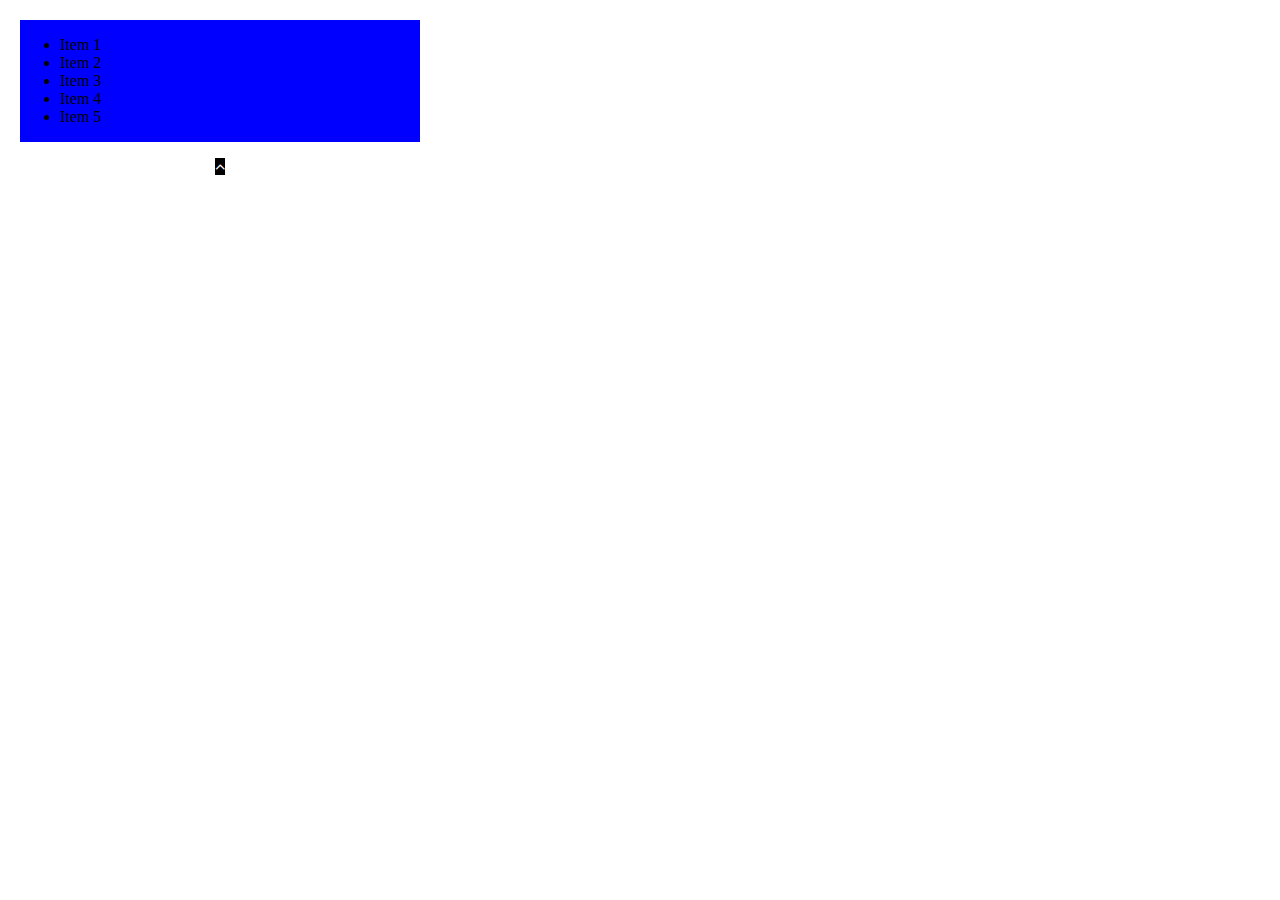
<file: hideManu.html>
<!DOCTYPE html>
<html lang="ko">
<head>
    <link rel="stylesheet" href="/font-awesome-4.7.0/css/font-awesome.min.css">
    <meta charset="UTF-8">
    <meta name="viewport" content="width=device-width, initial-scale=1.0">
    <title>검색창 숨기기/펼치기</title>
    <style>
        .search-container {
            position: fixed;
            top: 20px;
            left: 20px;
            width: 400px;
            transition: top 0.5s ease-in-out, background-color 500ms linear;
            background: blue;
        }

        .hidden {
            position: absolute;
            top: 100%; /* search-container의 바로 아래에 위치 */
            left: 50%; /* 중앙에 위치 */
            transform: translateX(-50%); /* 정확히 중앙에 오도록 조정 */
        }

        .hiddenBtn {
            background: black;
            color: white;
            width: 50px;
            height: 50px;
            text-align: center; /* 중앙 정렬 */
            line-height: 50px; /* 수직 중앙 정렬 */
        }
    </style>
</head>
<body>
    <div class="search-container">
        <ul id="resultList" class="resultList">
            <li>Item 1</li>
            <li>Item 2</li>
            <li>Item 3</li>
            <li>Item 4</li>
            <li>Item 5</li>
        </ul>   
        <div class="hidden">
            <a class="hiddenBtn" href="#">
                <i class="fa fa-angle-up" aria-hidden="true"></i>
            </a>
        </div>
    </div>  

<script>
    document.addEventListener("DOMContentLoaded", function() {
        // .hiddenBtn 클릭 시 search-container 위치를 위로 이동해 숨김
        const btnSearch = document.querySelector(".hiddenBtn");
        const searchContainer = document.querySelector(".search-container");
        const icon = btnSearch.querySelector('i'); // 아이콘 요소 선택
        
        let isFormVisible = true;

        btnSearch.addEventListener("click", function(event) {
            event.preventDefault(); // 버튼 기본 동작 방지
            const searchHeight = searchContainer.clientHeight;
            
            if (isFormVisible) {
                // 검색창을 화면 밖으로 위로 올려서 숨기기
                searchContainer.style.top = `-${searchHeight}px`;  // 위로 숨김
                icon.classList.remove('fa-angle-up'); // 아이콘 변경
                icon.classList.add('fa-angle-down');
            } else {
                // 검색창을 원래 위치로 내려서 보이기
                searchContainer.style.top = "20px";      // 다시 보임
                icon.classList.remove('fa-angle-down'); // 아이콘 변경
                icon.classList.add('fa-angle-up');
            }
            isFormVisible = !isFormVisible;
        });
    });
</script>

</body>
</html>
</file>
